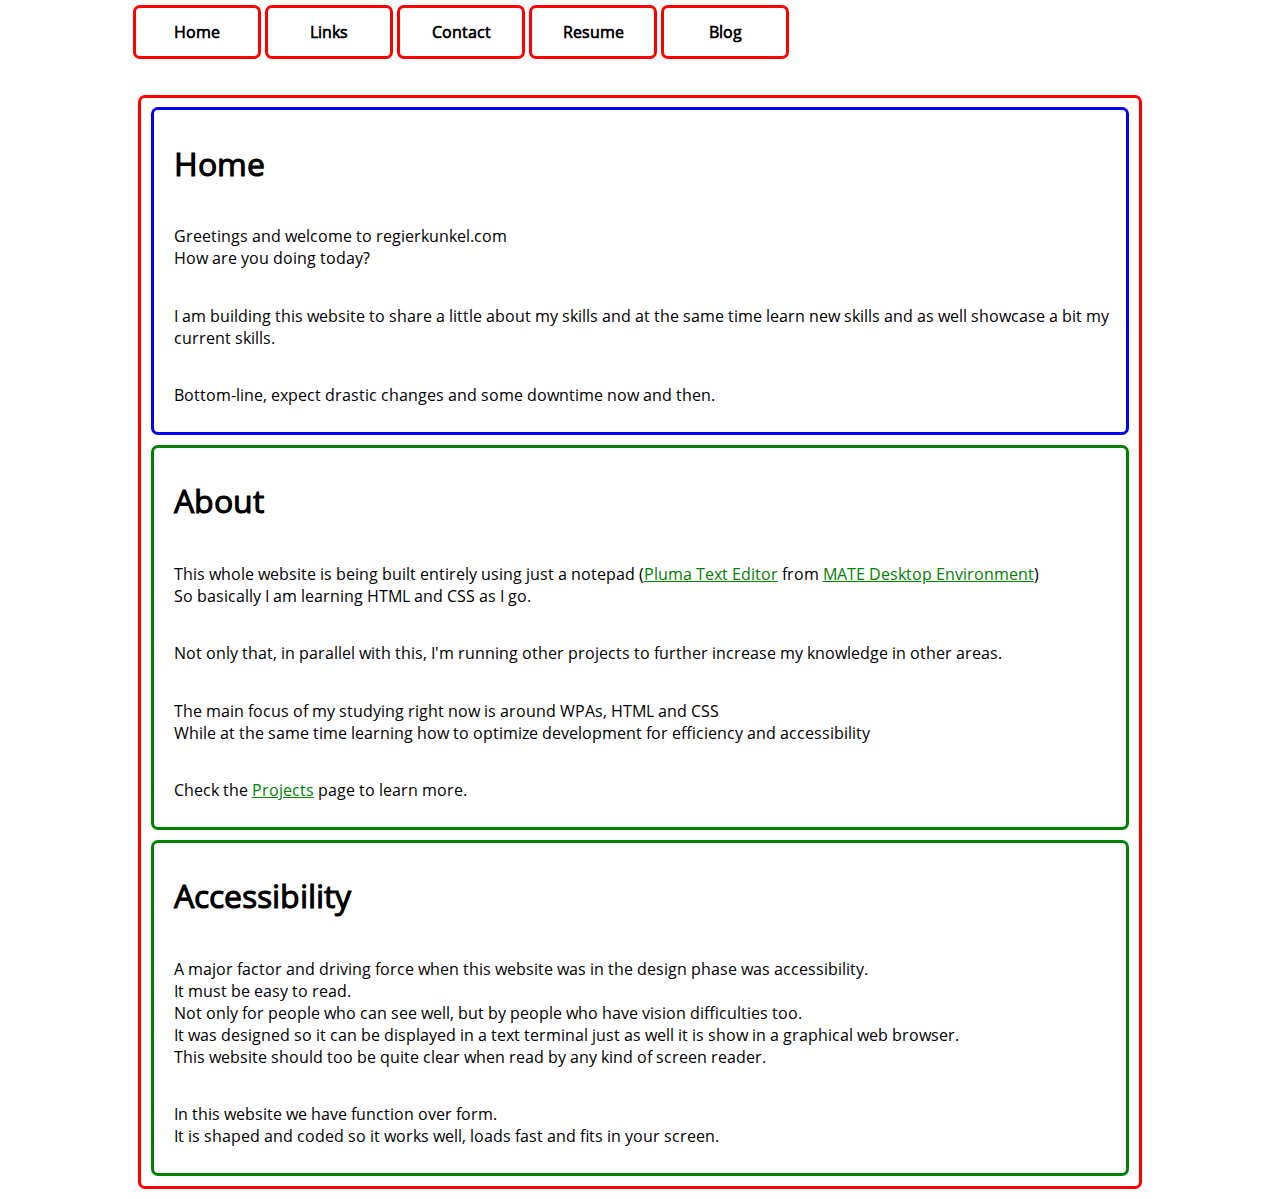
<file: index.html>
<!DOCTYPE html>
<html lang="en">

<head>
    <meta charset="UTF-8">
    <meta http-equiv="Content-Security-Policy" content="default-src 'self'; font-src 'self'; img-src 'self'; script-src 'self' 'unsafe-inline'; style-src 'self' 'unsafe-inline'">
    <meta name="viewport" content="width=device-width, initial-scale=1.0">    
    <style type="text/css">
    nav{padding: 5px;}.amenu{text-align:center;min-width:128px;min-height:48px;line-height:48px;margin-bottom:2%;border:solid;display:inline-grid;text-decoration:none;}
    article,header,section{margin:1%;border:solid;}p,h1,h2,h3,h4{margin-left:1%;padding: 1%}*{font-family:'Open Sans';box-sizing:border-box;}
    body{max-width:1024px;min-width:256px;margin:auto;vertical-align:middle;}code,samp,pre{font-family:monospace;padding:1%}
    @font-face{font-family:'Open Sans';src:local('Open Sans Regular'),local('OpenSans-Regular'),url(OpenSans-Regular.ttf)format('truetype');font-display:swap;}
    </style>
    <link rel="stylesheet" href="theme.css" type="text/css" media="all" id="common-css">
    <link rel="manifest" href="manifest.json">
    <link rel="apple-touch-icon" href="icons/icon-192x192.png">
    <link rel="icon" type="image/png" href="favicon.png">
    <meta name="theme-color" content="#000000">
    <meta name="description" content="Regier Kunkel Universal Web Site and Mobile Aapp (PWA)">
    <meta name="keywords" content="linux,technology,wideopendoor,regierkunkel,tutorials,articles,technews">
    <meta name="tags" content="linux,technology,wideopendoor,regierkunkel,tutorials,articles,technews">
    <meta name="author" content="Regier Kunkel" >
    <meta name="wot-verification" content="fe28d8c1c9ffabc91025"/>
    <title>Home - Regier Kunkel - regierkunkel.com</title>       
</head>

<body>

<nav>
<b>
<a id="m0" class="amenu" href="index.html">Home</a>
<a id="m1" class="amenu" href="links.html">Links</a>
<a id="m2" class="amenu" href="contact.html">Contact</a>
<a id="m3" class="amenu" href="resume.html">Resume</a>
<a id="m4" class="amenu" href="blog.html">Blog</a>
</b>
</nav>

<article>

<header>
<h1>Home</h1>
<p>Greetings and welcome to regierkunkel.com<br>
How are you doing today?</p>
<p>I am building this website to share a little about my skills and at the same time learn new skills and as well showcase a bit my current skills.<br<
It is a constant and ever evolving sandbox where I will try and test new codes and new designs.<p>
<p>Bottom-line, expect drastic changes and some downtime now and then.</p>
</header>

<section>
<h1>About</h1>
<p>This whole website is being built entirely using just a notepad (<a href="https://github.com/mate-desktop/pluma" title="(opens New Window)" rel="noopener" target="_blank">Pluma Text Editor</a> from <a href="https://mate-desktop.org/" title="(opens New Window)" rel="noopener" target="_blank">MATE Desktop Environment</a>)<br>
So basically I am learning HTML and CSS as I go.</p>
<p>Not only that, in parallel with this, I'm running other projects to further increase my knowledge in other areas.</p>
<p>The main focus of my studying right now is around WPAs, HTML and CSS<br>
While at the same time learning how to optimize development for efficiency and accessibility</p>
<p>Check the <a href="projects.html">Projects</a> page to learn more.</p>
</section>

<section>
<h1>Accessibility</h1>
<p>A major factor and driving force when this website was in the design phase was accessibility.<br>
It must be easy to read.<br>
Not only for people who can see well, but by people who have vision difficulties too.<br>
It was designed so it can be displayed in a text terminal just as well it is show in a graphical web browser.<br>
This website should too be quite clear when read by any kind of screen reader.</p>
<p>In this website we have function over form.<br>
It is shaped and coded so it works well, loads fast and fits in your screen.</p>
</section>

</article>

<script>
	if ('serviceWorker' in navigator) {
	navigator.serviceWorker.register('sw.js');
	}
</script>

</body>
</html>
</file>
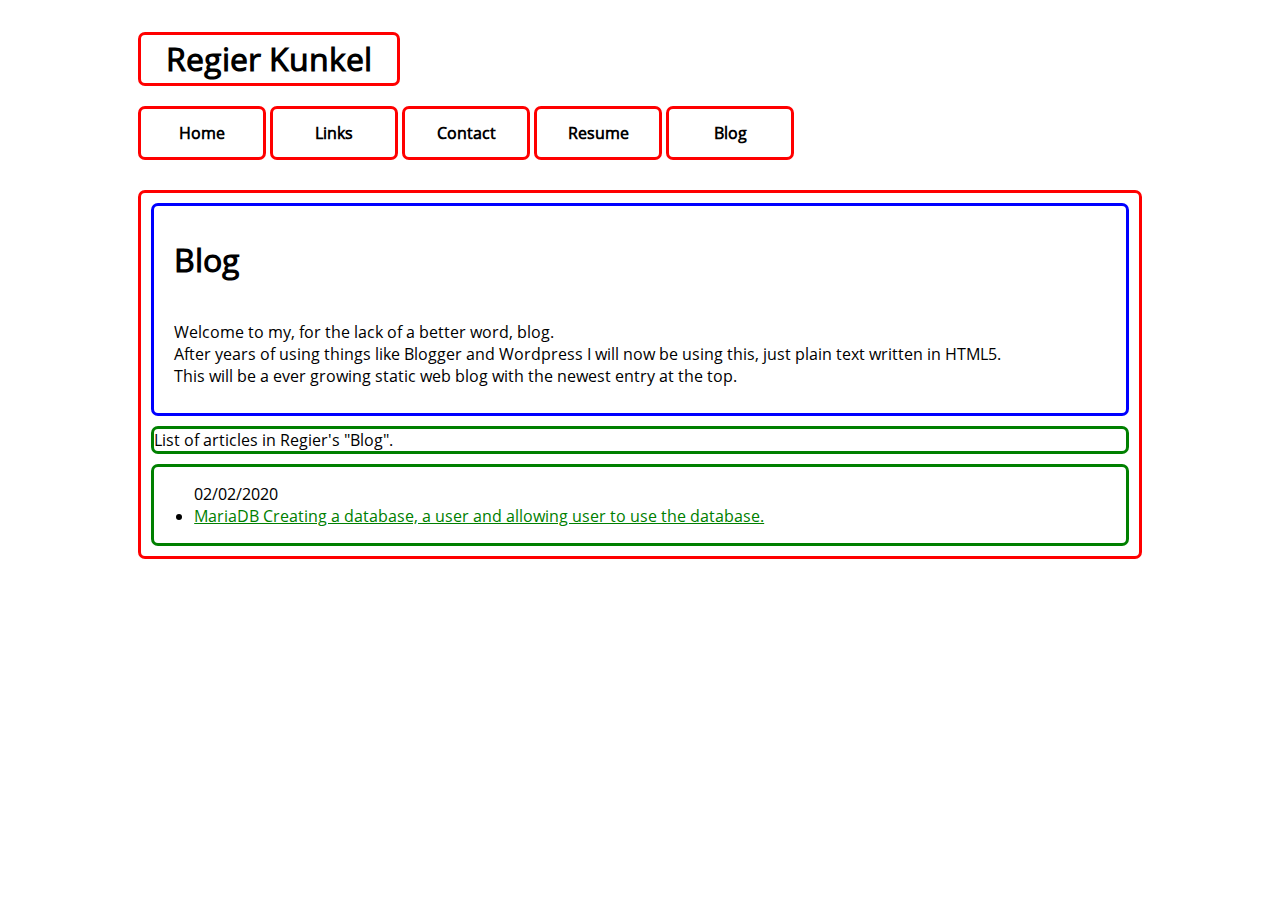
<file: blog.html>
<!DOCTYPE html>
<html lang="en">

<head>
    <meta charset="UTF-8">
    <meta content="default-src 'self'; font-src 'self'; img-src 'self'; script-src 'self' 'unsafe-inline'; style-src 'self' 'unsafe-inline'"
          http-equiv="Content-Security-Policy">
    <meta content="width=device-width, initial-scale=1.0" name="viewport">
    <style type="text/css">
    nav{margin:1%;min-width:270px;}.amenu{text-align:center;min-width:128px;min-height:48px;line-height:48px;margin-bottom:2%;border:solid;display:inline-grid;text-decoration:none;}
    article,header,section{min-width:270px;margin:1%;border:solid;}p,h1,h2,h3,h4{margin-left:1%;padding: 1%}*{font-family:'Open Sans';box-sizing:border-box;}
    body{max-width:1024px;min-width:270px;margin:auto;vertical-align:middle;}code,samp,pre{font-family:monospace;padding:1%}.h1-title{margin-left:0px;margin-bottom:0px;}#title{display:inline-grid;text-align:center;text-decoration:none;border:solid;line-height:48px;width:262px;}
    @font-face{font-family:'Open Sans';src:local('Open Sans Regular'),local('OpenSans-Regular'),url(OpenSans-Regular.ttf)format('truetype');font-display:swap;}


    </style>
    <link href="theme.css" id="common-css" media="all" rel="stylesheet" type="text/css">
    <link href="manifest.json" rel="manifest">
    <link href="icons/icon-192x192.png" rel="apple-touch-icon">
    <link href="favicon.png" rel="icon" type="image/png">
    <meta content="#000000" name="theme-color">
    <meta content="Regier Kunkel Universal Web Site and Mobile Aapp (PWA)" name="description">
    <meta content="linux,technology,wideopendoor,regierkunkel,tutorials,articles,technews" name="keywords">
    <meta content="linux,technology,wideopendoor,regierkunkel,tutorials,articles,technews" name="tags">
    <meta content="Regier Kunkel" name="author">
    <meta content="fe28d8c1c9ffabc91025" name="wot-verification"/>
    <title>Blog - Regier Kunkel</title>
</head>

<h1 class="h1-title"><a href="index.html" id="title" title="Go to the home page of regierkunkel.com">Regier Kunkel</a>
</h1>

<body>

<nav>
    <b>
        <a class="amenu" href="index.html" id="m0">Home</a>
        <a class="amenu" href="links.html" id="m1">Links</a>
        <a class="amenu" href="contact.html" id="m2">Contact</a>
        <a class="amenu" href="resume.html" id="m3">Resume</a>
        <a class="amenu" href="blog.html" id="m4">Blog</a>
    </b>
</nav>

<article>

    <header>
        <h1>Blog</h1>
        <p>Welcome to my, for the lack of a better word, blog.<br>
            After years of using things like Blogger and Wordpress I will now be using this, just plain text written in
            HTML5.<br>
            This will be a ever growing static web blog with the newest entry at the top.</p>
    </header>

    <section>
        List of articles in Regier's "Blog".
    </section>

    <section>
        <ul>
            02/02/2020
            <li><a href="mariadb.html">MariaDB Creating a database, a user and allowing user to use the database.</a>
            </li>
        </ul>
    </section>
</article>


</body>
</html>
</file>
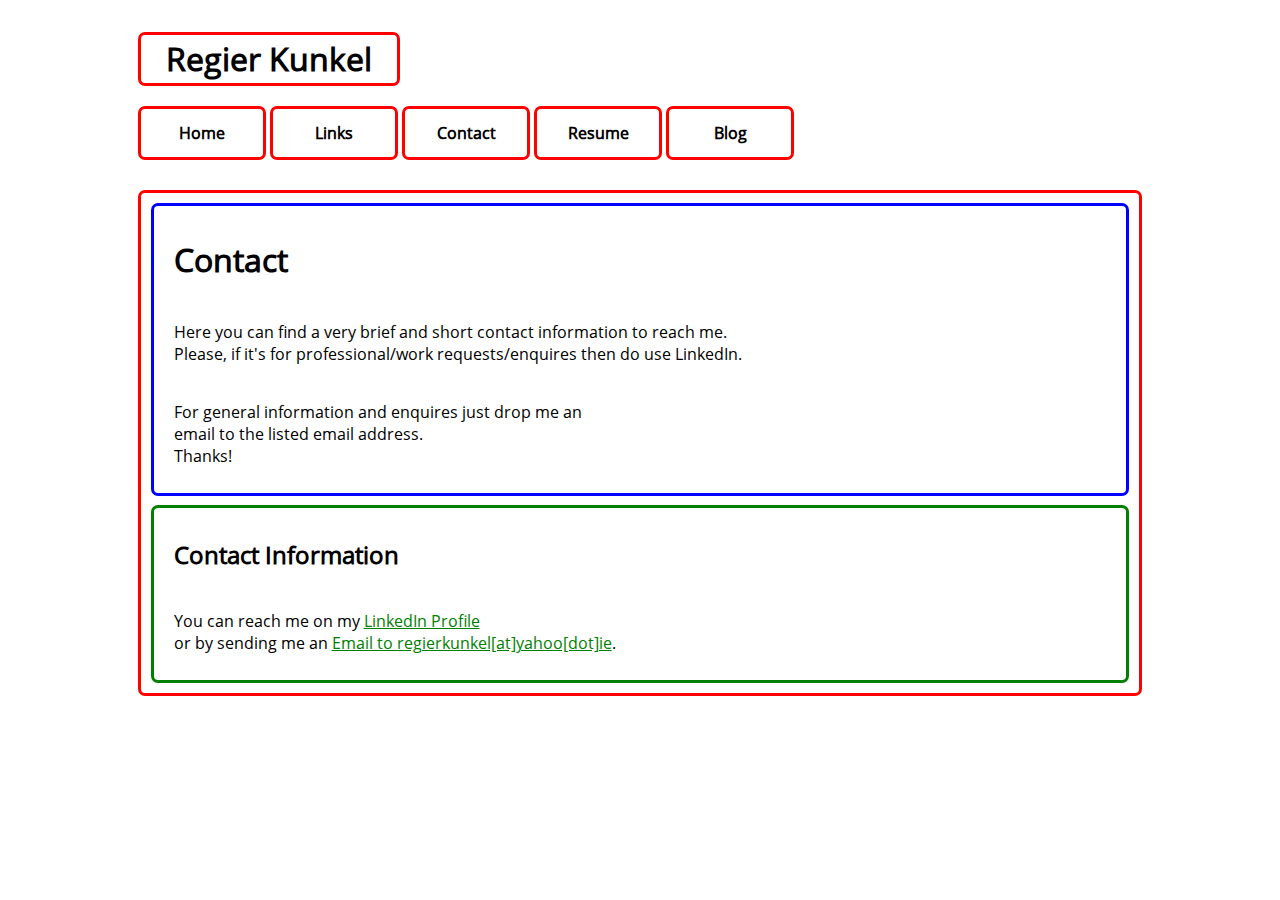
<file: contact.html>
<!DOCTYPE html>
<html lang="en">

<head>
    <meta charset="UTF-8">
    <meta content="default-src 'self'; font-src 'self'; img-src 'self'; script-src 'self' 'unsafe-inline'; style-src 'self' 'unsafe-inline'"
          http-equiv="Content-Security-Policy">
    <meta content="width=device-width, initial-scale=1.0" name="viewport">
    <style type="text/css">
    nav{margin:1%;min-width:270px;}.amenu{text-align:center;min-width:128px;min-height:48px;line-height:48px;margin-bottom:2%;border:solid;display:inline-grid;text-decoration:none;}
    article,header,section{min-width:270px;margin:1%;border:solid;}p,h1,h2,h3,h4{margin-left:1%;padding: 1%}*{font-family:'Open Sans';box-sizing:border-box;}
    body{max-width:1024px;min-width:270px;margin:auto;vertical-align:middle;}code,samp,pre{font-family:monospace;padding:1%}.h1-title{margin-left:0px;margin-bottom:0px;}#title{display:inline-grid;text-align:center;text-decoration:none;border:solid;line-height:48px;width:262px;}
    @font-face{font-family:'Open Sans';src:local('Open Sans Regular'),local('OpenSans-Regular'),url(OpenSans-Regular.ttf)format('truetype');font-display:swap;}


    </style>
    <link href="theme.css" id="common-css" media="all" rel="stylesheet" type="text/css">
    <link href="manifest.json" rel="manifest">
    <link href="icons/icon-192x192.png" rel="apple-touch-icon">
    <link href="favicon.png" rel="icon" type="image/png">
    <meta content="#000000" name="theme-color">
    <meta content="Regier Kunkel Universal Web Site and Mobile Aapp (PWA)" name="description">
    <meta content="linux,technology,wideopendoor,regierkunkel,tutorials,articles,technews" name="keywords">
    <meta content="linux,technology,wideopendoor,regierkunkel,tutorials,articles,technews" name="tags">
    <meta content="Regier Kunkel" name="author">
    <meta content="fe28d8c1c9ffabc91025" name="wot-verification"/>
    <title>Contact - Regier Kunkel</title>
</head>

<h1 class="h1-title"><a href="index.html" id="title" title="Go to the home page of regierkunkel.com">Regier Kunkel</a>
</h1>

<body>

<nav>
    <b>
        <a class="amenu" href="index.html" id="m0">Home</a>
        <a class="amenu" href="links.html" id="m1">Links</a>
        <a class="amenu" href="contact.html" id="m2">Contact</a>
        <a class="amenu" href="resume.html" id="m3">Resume</a>
        <a class="amenu" href="blog.html" id="m4">Blog</a>
    </b>
</nav>

<article>

    <header>
        <h1>Contact</h1>
        <p>Here you can find a very brief and short contact information to reach me.<br>
            Please, if it's for professional/work requests/enquires then do use LinkedIn.</p>
        <p>For general information and enquires just drop me an<br>
            email to the listed email address.<br>
            Thanks!</p>
    </header>

    <section>
        <h2>Contact Information</h2>
        <p>You can reach me on my <a href="https://ie.linkedin.com/in/regierkunkel"
                                     rel="noopener" target="_blank" title="My LinkedIn Profile (opens New Window)">LinkedIn
            Profile</a><br>
            or by sending me an <a href="emailto:regierkunkel@yahoo.ie"
                                   rel="noopener" target="_blank"
                                   title="Send email to regierkunkel@yahoo.ie (opens New Window)">Email to
                regierkunkel[at]yahoo[dot]ie</a>.</p>
    </section>

</article>

</body>

</html>
</file>
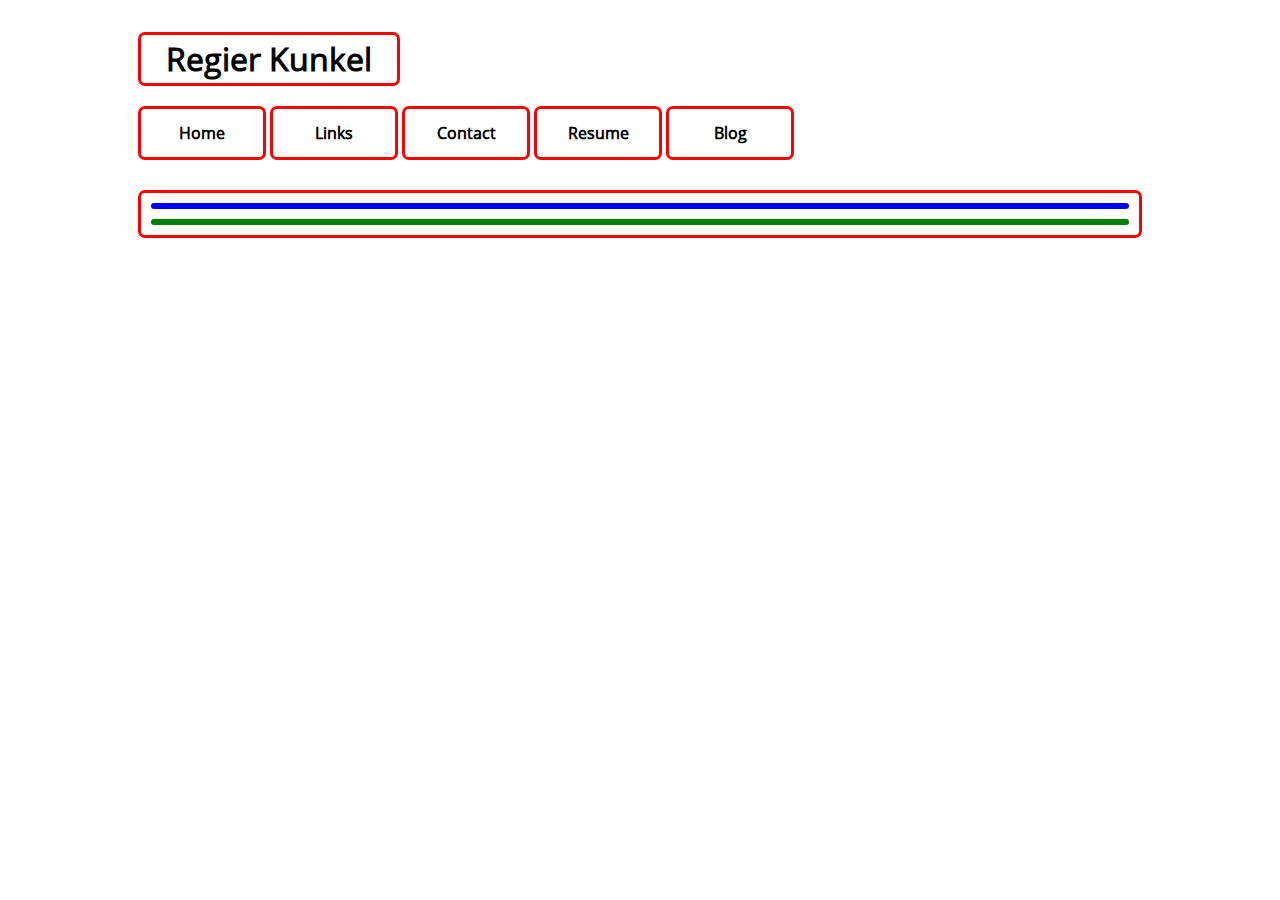
<file: fix_legacy_apt_key.html>
<!DOCTYPE html>
<html lang="en">

<head>
    <meta charset="UTF-8">
    <meta content="default-src 'self'; font-src 'self'; img-src 'self'; script-src 'self' 'unsafe-inline'; style-src 'self' 'unsafe-inline'"
          http-equiv="Content-Security-Policy">
    <meta content="width=device-width, initial-scale=1.0" name="viewport">
    <style type="text/css">
    nav{margin:1%;min-width:270px;}.amenu{text-align:center;min-width:128px;min-height:48px;line-height:48px;margin-bottom:2%;border:solid;display:inline-grid;text-decoration:none;}
    article,header,section{min-width:270px;margin:1%;border:solid;}p,h1,h2,h3,h4{margin-left:1%;padding: 1%}*{font-family:'Open Sans';box-sizing:border-box;}
    body{max-width:1024px;min-width:270px;margin:auto;vertical-align:middle;}code,samp,pre{font-family:monospace;padding:1%}.h1-title{margin-left:0px;margin-bottom:0px;}#title{display:inline-grid;text-align:center;text-decoration:none;border:solid;line-height:48px;width:262px;}
    @font-face{font-family:'Open Sans';src:local('Open Sans Regular'),local('OpenSans-Regular'),url(OpenSans-Regular.ttf)format('truetype');font-display:swap;}


    </style>
    <link href="theme.css" id="common-css" media="all" rel="stylesheet" type="text/css">
    <link href="manifest.json" rel="manifest">
    <link href="icons/icon-192x192.png" rel="apple-touch-icon">
    <link href="favicon.png" rel="icon" type="image/png">
    <meta content="#000000" name="theme-color">
    <meta content="Fix Key is stored in legacy trusted.gpg keyring" name="description">
    <meta content="legacy key fix,apt legacy key fix,legacy key,how-to,fix,linux,debian,ubuntu,mint" name="keywords">
    <meta content="legacy key fix,apt legacy key fix,legacy key,how-to,fix,linux,debian,ubuntu,mint" name="tags">
    <meta content="Regier Kunkel" name="author">
    <meta content="fe28d8c1c9ffabc91025" name="wot-verification"/>
    <title>Fix Key is stored in legacy trusted.gpg keyring - Regier Kunkel</title>
</head>

<h1 class="h1-title"><a href="index.html" id="title" title="Go to the home page of regierkunkel.com">Regier Kunkel</a>
</h1>

<body>

<nav>
    <b>
        <a class="amenu" href="index.html" id="m0">Home</a>
        <a class="amenu" href="links.html" id="m1">Links</a>
        <a class="amenu" href="contact.html" id="m2">Contact</a>
        <a class="amenu" href="resume.html" id="m3">Resume</a>
        <a class="amenu" href="blog.html" id="m4">Blog</a>
    </b>
</nav>
<article>
    <header>

    </header>
    <section>

    </section>
</article>
</body>
</html>
</file>
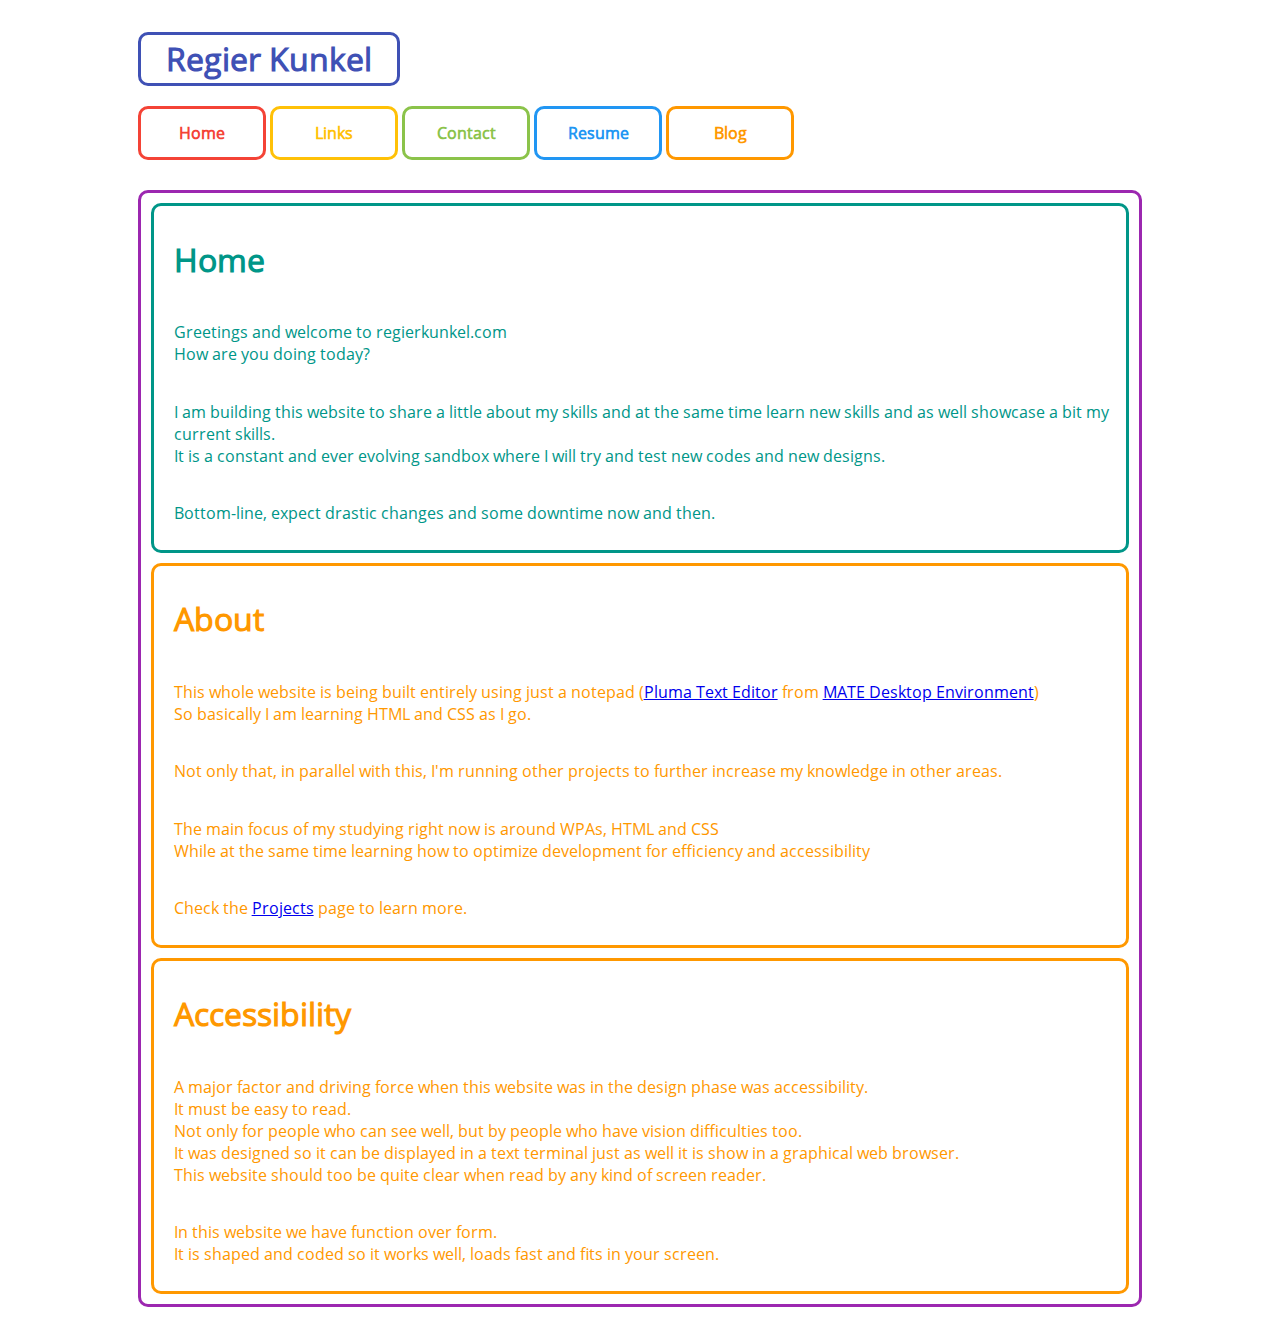
<file: index2.html>
<!DOCTYPE html>
<html lang="en">

<head>
    <meta charset="UTF-8">
    <meta content="default-src 'self'; font-src 'self'; img-src 'self'; script-src 'self' 'unsafe-inline'; style-src 'self' 'unsafe-inline'"
          http-equiv="Content-Security-Policy">
    <meta content="width=device-width, initial-scale=1.0" name="viewport">
    <style type="text/css">
    nav{margin:1%;min-width:270px;}.amenu{text-align:center;min-width:128px;min-height:48px;line-height:48px;margin-bottom:2%;border:solid;display:inline-grid;text-decoration:none;}
    article,header,section{min-width:270px;margin:1%;border:solid;}p,h1,h2,h3,h4{margin-left:1%;padding: 1%}*{font-family:'Open Sans';box-sizing:border-box;}
    body{max-width:1024px;min-width:270px;margin:auto;vertical-align:middle;}code,samp,pre{font-family:monospace;padding:1%}.h1-title{margin-left:0px;margin-bottom:0px;}#title{display:inline-grid;text-align:center;text-decoration:none;border:solid;line-height:48px;width:262px;}
    @font-face{font-family:'Open Sans';src:local('Open Sans Regular'),local('OpenSans-Regular'),url(OpenSans-Regular.ttf)format('truetype');font-display:swap;}




    </style>
    <link href="theme2.css" id="common-css" media="all" rel="stylesheet" type="text/css">
    <link href="manifest.json" rel="manifest">
    <link href="icons/icon-192x192.png" rel="apple-touch-icon">
    <link href="favicon.png" rel="icon" type="image/png">
    <meta content="#000000" name="theme-color">
    <meta content="Regier Kunkel Universal Web Site and Mobile Aapp (PWA)" name="description">
    <meta content="linux,technology,wideopendoor,regierkunkel,tutorials,articles,technews" name="keywords">
    <meta content="linux,technology,wideopendoor,regierkunkel,tutorials,articles,technews" name="tags">
    <meta content="Regier Kunkel" name="author">
    <meta content="fe28d8c1c9ffabc91025" name="wot-verification"/>
    <title>Home - Regier Kunkel</title>
</head>

<h1 class="h1-title"><a href="index.html" id="title" title="Go to the home page of regierkunkel.com">Regier Kunkel</a>
</h1>

<body>
<nav>
    <b>
        <a class="amenu" href="index.html" id="m0" title="Go to the home page of regierkunkel.com">Home</a>
        <a class="amenu" href="links.html" id="m1" title="List of links from Regier Kunkel">Links</a>
        <a class="amenu" href="contact.html" id="m2" title="Contact details">Contact</a>
        <a class="amenu" href="resume.html" id="m3" title="Resumed resume">Resume</a>
        <a class="amenu" href="blog.html" id="m4" title="For the lack of a better description, a blog.">Blog</a>
    </b>
</nav>

<article>

    <header>
        <h1>Home</h1>
        <p>Greetings and welcome to regierkunkel.com<br>
            How are you doing today?</p>
        <p>I am building this website to share a little about my skills and at the same time learn new skills and as
            well showcase a bit my current skills.<br>
            It is a constant and ever evolving sandbox where I will try and test new codes and new designs.</p>
        <p>Bottom-line, expect drastic changes and some downtime now and then.</p>
    </header>

    <section>
        <h1>About</h1>
        <p>This whole website is being built entirely using just a notepad (<a
                href="https://github.com/mate-desktop/pluma" rel="noopener" target="_blank" title="(opens New Window)">Pluma
            Text Editor</a> from <a href="https://mate-desktop.org/" rel="noopener" target="_blank"
                                    title="(opens New Window)">MATE Desktop Environment</a>)<br>
            So basically I am learning HTML and CSS as I go.</p>
        <p>Not only that, in parallel with this, I'm running other projects to further increase my knowledge in other
            areas.</p>
        <p>The main focus of my studying right now is around WPAs, HTML and CSS<br>
            While at the same time learning how to optimize development for efficiency and accessibility</p>
        <p>Check the <a href="projects.html">Projects</a> page to learn more.</p>
    </section>

    <section>
        <h1>Accessibility</h1>
        <p>A major factor and driving force when this website was in the design phase was accessibility.<br>
            It must be easy to read.<br>
            Not only for people who can see well, but by people who have vision difficulties too.<br>
            It was designed so it can be displayed in a text terminal just as well it is show in a graphical web
            browser.<br>
            This website should too be quite clear when read by any kind of screen reader.</p>
        <p>In this website we have function over form.<br>
            It is shaped and coded so it works well, loads fast and fits in your screen.</p>
    </section>

</article>

<script>
	if ('serviceWorker' in navigator) {
	navigator.serviceWorker.register('sw.js');
	}



</script>

</body>
</html>
</file>
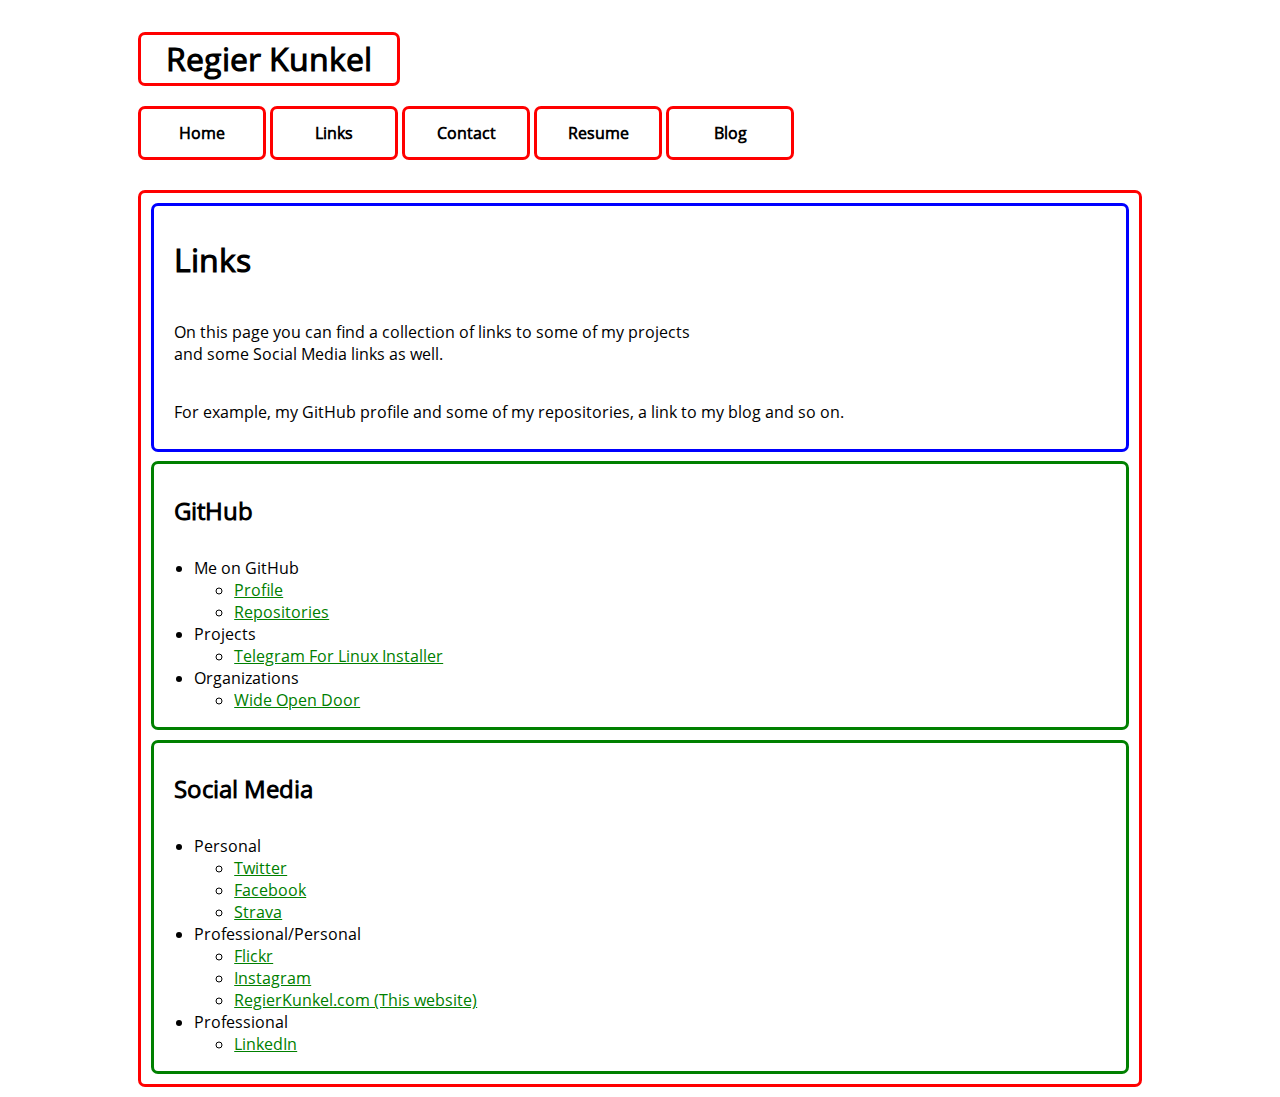
<file: links.html>
<!DOCTYPE html>
<html lang="en">

<head>
    <meta charset="UTF-8">
    <meta content="default-src 'self'; font-src 'self'; img-src 'self'; script-src 'self' 'unsafe-inline'; style-src 'self' 'unsafe-inline'"
          http-equiv="Content-Security-Policy">
    <meta content="width=device-width, initial-scale=1.0" name="viewport">
    <style type="text/css">
    nav{margin:1%;min-width:270px;}.amenu{text-align:center;min-width:128px;min-height:48px;line-height:48px;margin-bottom:2%;border:solid;display:inline-grid;text-decoration:none;}
    article,header,section{min-width:270px;margin:1%;border:solid;}p,h1,h2,h3,h4{margin-left:1%;padding: 1%}*{font-family:'Open Sans';box-sizing:border-box;}
    body{max-width:1024px;min-width:270px;margin:auto;vertical-align:middle;}code,samp,pre{font-family:monospace;padding:1%}.h1-title{margin-left:0px;margin-bottom:0px;}#title{display:inline-grid;text-align:center;text-decoration:none;border:solid;line-height:48px;width:262px;}
    @font-face{font-family:'Open Sans';src:local('Open Sans Regular'),local('OpenSans-Regular'),url(OpenSans-Regular.ttf)format('truetype');font-display:swap;}


    </style>
    <link href="theme.css" id="common-css" media="all" rel="stylesheet" type="text/css">
    <link href="manifest.json" rel="manifest">
    <link href="icons/icon-192x192.png" rel="apple-touch-icon">
    <link href="favicon.png" rel="icon" type="image/png">
    <meta content="#000000" name="theme-color">
    <meta content="Regier Kunkel Universal Web Site and Mobile Aapp (PWA)" name="description">
    <meta content="linux,technology,wideopendoor,regierkunkel,tutorials,articles,technews" name="keywords">
    <meta content="linux,technology,wideopendoor,regierkunkel,tutorials,articles,technews" name="tags">
    <meta content="Regier Kunkel" name="author">
    <meta content="fe28d8c1c9ffabc91025" name="wot-verification"/>
    <title>Links - Regier Kunkel</title>
</head>

<h1 class="h1-title"><a href="index.html" id="title" title="Go to the home page of regierkunkel.com">Regier Kunkel</a>
</h1>

<body>
<nav>
    <b>
        <a class="amenu" href="index.html" id="m0">Home</a>
        <a class="amenu" href="links.html" id="m1">Links</a>
        <a class="amenu" href="contact.html" id="m2">Contact</a>
        <a class="amenu" href="resume.html" id="m3">Resume</a>
        <a class="amenu" href="blog.html" id="m4">Blog</a>
    </b>
</nav>
<article>
    <header>
        <h1>Links</h1>
        <p>On this page you can find a collection of links to some of my projects<br>
            and some Social Media links as well.</p>
        <p>For example, my GitHub profile and some of my repositories, a link to my blog and so on.</p>
    </header>
    <section>
        <h2>GitHub</h2>
        <ul>
            <li>Me on GitHub
                <ul>
                    <li><a href="https://github.com/regier" rel="noopener"
                           target="_blank" title="Regier's Github Profile (Opens New Window)">Profile</a></li>
                    <li><a href="https://github.com/regier?tab=repositories"
                           rel="noopener" target="_blank"
                           title="My GitHub Repositories (Opens New Window)">Repositories</a></li>
                </ul>
            </li>
            <li>Projects
                <ul>
                    <li><a href="https://regier.github.io/TelegramForLinuxInstaller/"
                           rel="noopener" target="_blank" title="Telegram For Linux (Opens New Window)">Telegram For
                        Linux Installer</a></li>
                </ul>
            </li>
            <li>Organizations
                <ul>
                    <li><a href="https://wideopendoor.github.io/"
                           rel="noopener"
                           target="_blank"
                           title="Non-profit Oranization Aiming to access and share ideas. (Opens New Window)">Wide Open
                        Door</a></li>
                </ul>
            </li>
        </ul>
    </section>
    <section>
        <h2>Social Media</h2>
        <ul>
            <li>Personal
                <ul>
                    <li><a href="https://twitter.com/RegierKunkel" rel="noopener"
                           target="_blank" title="@RegierKunkel on Twitter (Opens New Window)">Twitter</a></li>
                    <li><a href="https://www.facebook.com/regierkunkel/"
                           rel="noopener" target="_blank" title="Regier Kunkel Facebook Profile (Opens New Window)">Facebook</a>
                    </li>
                    <li><a href="https://www.strava.com/athletes/24661061"
                           rel="noopener" target="_blank" title="Regier's Athlete Profile on Strava (Opens New Window)">Strava</a>
                    </li>
                </ul>
            </li>
            <li>Professional/Personal
                <ul>
                    <li><a href="https://www.flickr.com/photos/regierkunkel/"
                           rel="noopener" target="_blank"
                           title="Regier Kunkel Photostream on Flickr (Opens New Window)">Flickr</a></li>
                    <li><a href="https://www.instagram.com/regierkunkel/"
                           rel="noopener" target="_blank" title="@RegierKunkel on Instagram (Opens New Window)">Instagram</a>
                    </li>
                    <li><a href="index.html" rel="noopener" target="_blank"
                           title="Regier Kunkel dot com (Opens New Window)">RegierKunkel.com (This website)</a></li>
                </ul>
            </li>
            <li>Professional
                <ul>
                    <li><a href="https://ie.linkedin.com/in/regierkunkel"
                           rel="noopener" target="_blank" title="Regier Kunkel LinkedIn Profile (Opens New Window)">LinkedIn</a>
                    </li>
                </ul>
            </li>
        </ul>
    </section>
</article>
</body>
</html>
</file>
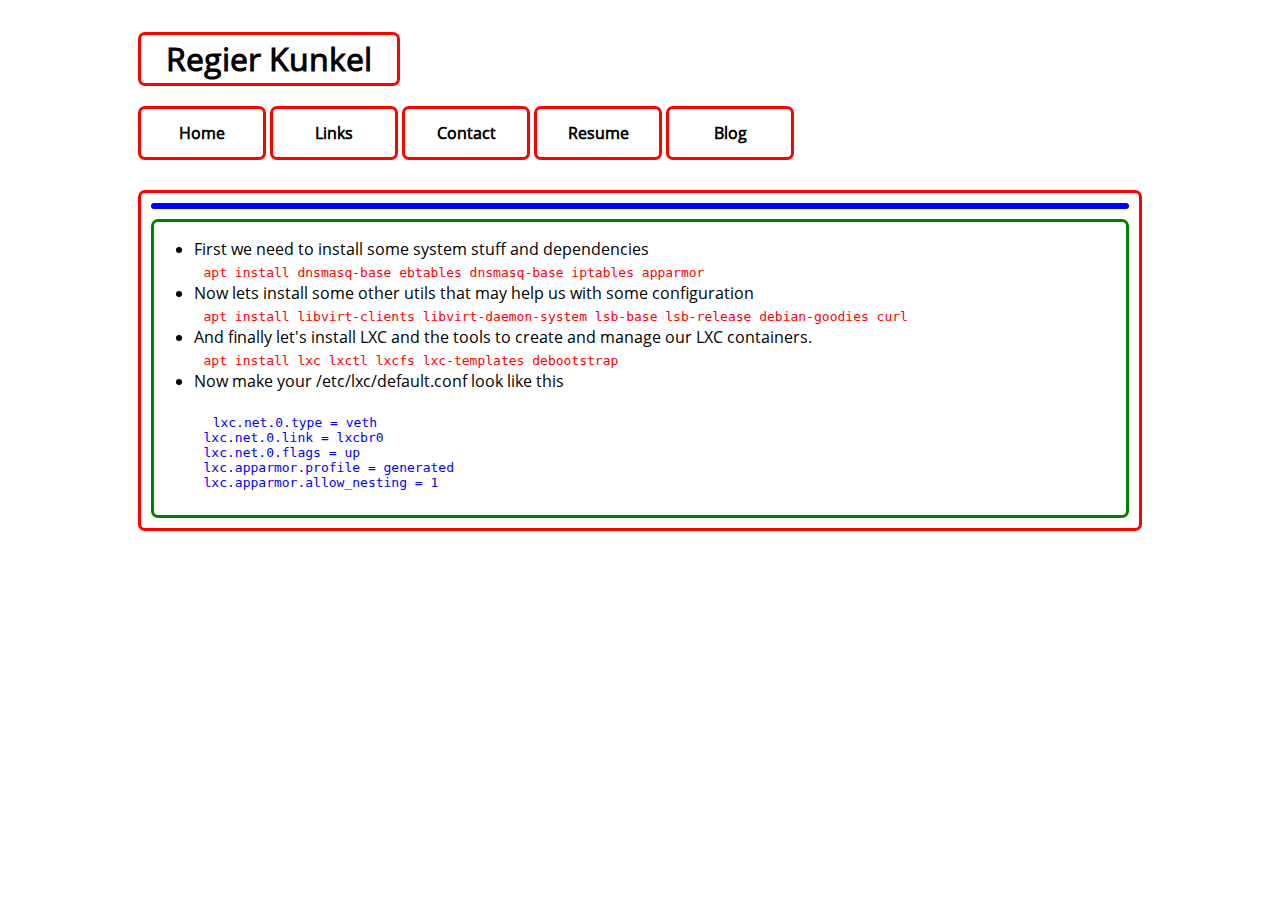
<file: lxc.html>
<!DOCTYPE html>
<html lang="en">

<head>
    <meta charset="UTF-8">
    <meta content="default-src 'self'; font-src 'self'; img-src 'self'; script-src 'self' 'unsafe-inline'; style-src 'self' 'unsafe-inline'"
          http-equiv="Content-Security-Policy">
    <meta content="width=device-width, initial-scale=1.0" name="viewport">
    <style type="text/css">
    nav{margin:1%;min-width:270px;}.amenu{text-align:center;min-width:128px;min-height:48px;line-height:48px;margin-bottom:2%;border:solid;display:inline-grid;text-decoration:none;}
    article,header,section{min-width:270px;margin:1%;border:solid;}p,h1,h2,h3,h4{margin-left:1%;padding: 1%}*{font-family:'Open Sans';box-sizing:border-box;}
    body{max-width:1024px;min-width:270px;margin:auto;vertical-align:middle;}code,samp,pre{font-family:monospace;padding:1%}.h1-title{margin-left:0px;margin-bottom:0px;}#title{display:inline-grid;text-align:center;text-decoration:none;border:solid;line-height:48px;width:262px;}
    @font-face{font-family:'Open Sans';src:local('Open Sans Regular'),local('OpenSans-Regular'),url(OpenSans-Regular.ttf)format('truetype');font-display:swap;}


    </style>
    <link href="theme.css" id="common-css" media="all" rel="stylesheet" type="text/css">
    <link href="manifest.json" rel="manifest">
    <link href="icons/icon-192x192.png" rel="apple-touch-icon">
    <link href="favicon.png" rel="icon" type="image/png">
    <meta content="#000000" name="theme-color">
    <meta content="Regier Kunkel Universal Web Site and Mobile Aapp (PWA)" name="description">
    <meta content="linux,technology,wideopendoor,regierkunkel,tutorials,articles,technews" name="keywords">
    <meta content="linux,technology,wideopendoor,regierkunkel,tutorials,articles,technews" name="tags">
    <meta content="Regier Kunkel" name="author">
    <meta content="fe28d8c1c9ffabc91025" name="wot-verification"/>
    <title>LXC - Regier Kunkel</title>
</head>

<h1 class="h1-title"><a href="index.html" id="title" title="Go to the home page of regierkunkel.com">Regier Kunkel</a>
</h1>

<body>

<nav>
    <b>
        <a class="amenu" href="index.html" id="m0">Home</a>
        <a class="amenu" href="links.html" id="m1">Links</a>
        <a class="amenu" href="contact.html" id="m2">Contact</a>
        <a class="amenu" href="resume.html" id="m3">Resume</a>
        <a class="amenu" href="blog.html" id="m4">Blog</a>
    </b>
</nav>
<article>
    <header>

    </header>
    <section>
        <ul>
            <li>First we need to install some system stuff and dependencies</li>
            <code>apt install dnsmasq-base ebtables dnsmasq-base iptables apparmor</code>
            <li>Now lets install some other utils that may help us with some configuration</li>
            <code>apt install libvirt-clients libvirt-daemon-system lsb-base lsb-release debian-goodies curl</code>
            <li>And finally let's install LXC and the tools to create and manage our LXC containers.</li>
            <code>apt install lxc lxctl lxcfs lxc-templates debootstrap</code>
            <li>Now make your /etc/lxc/default.conf look like this</li>
            <pre><samp>lxc.net.0.type = veth
lxc.net.0.link = lxcbr0
lxc.net.0.flags = up
lxc.apparmor.profile = generated
lxc.apparmor.allow_nesting = 1
</samp></pre>
        </ul>
    </section>
</article>
</body>
</html>
</file>
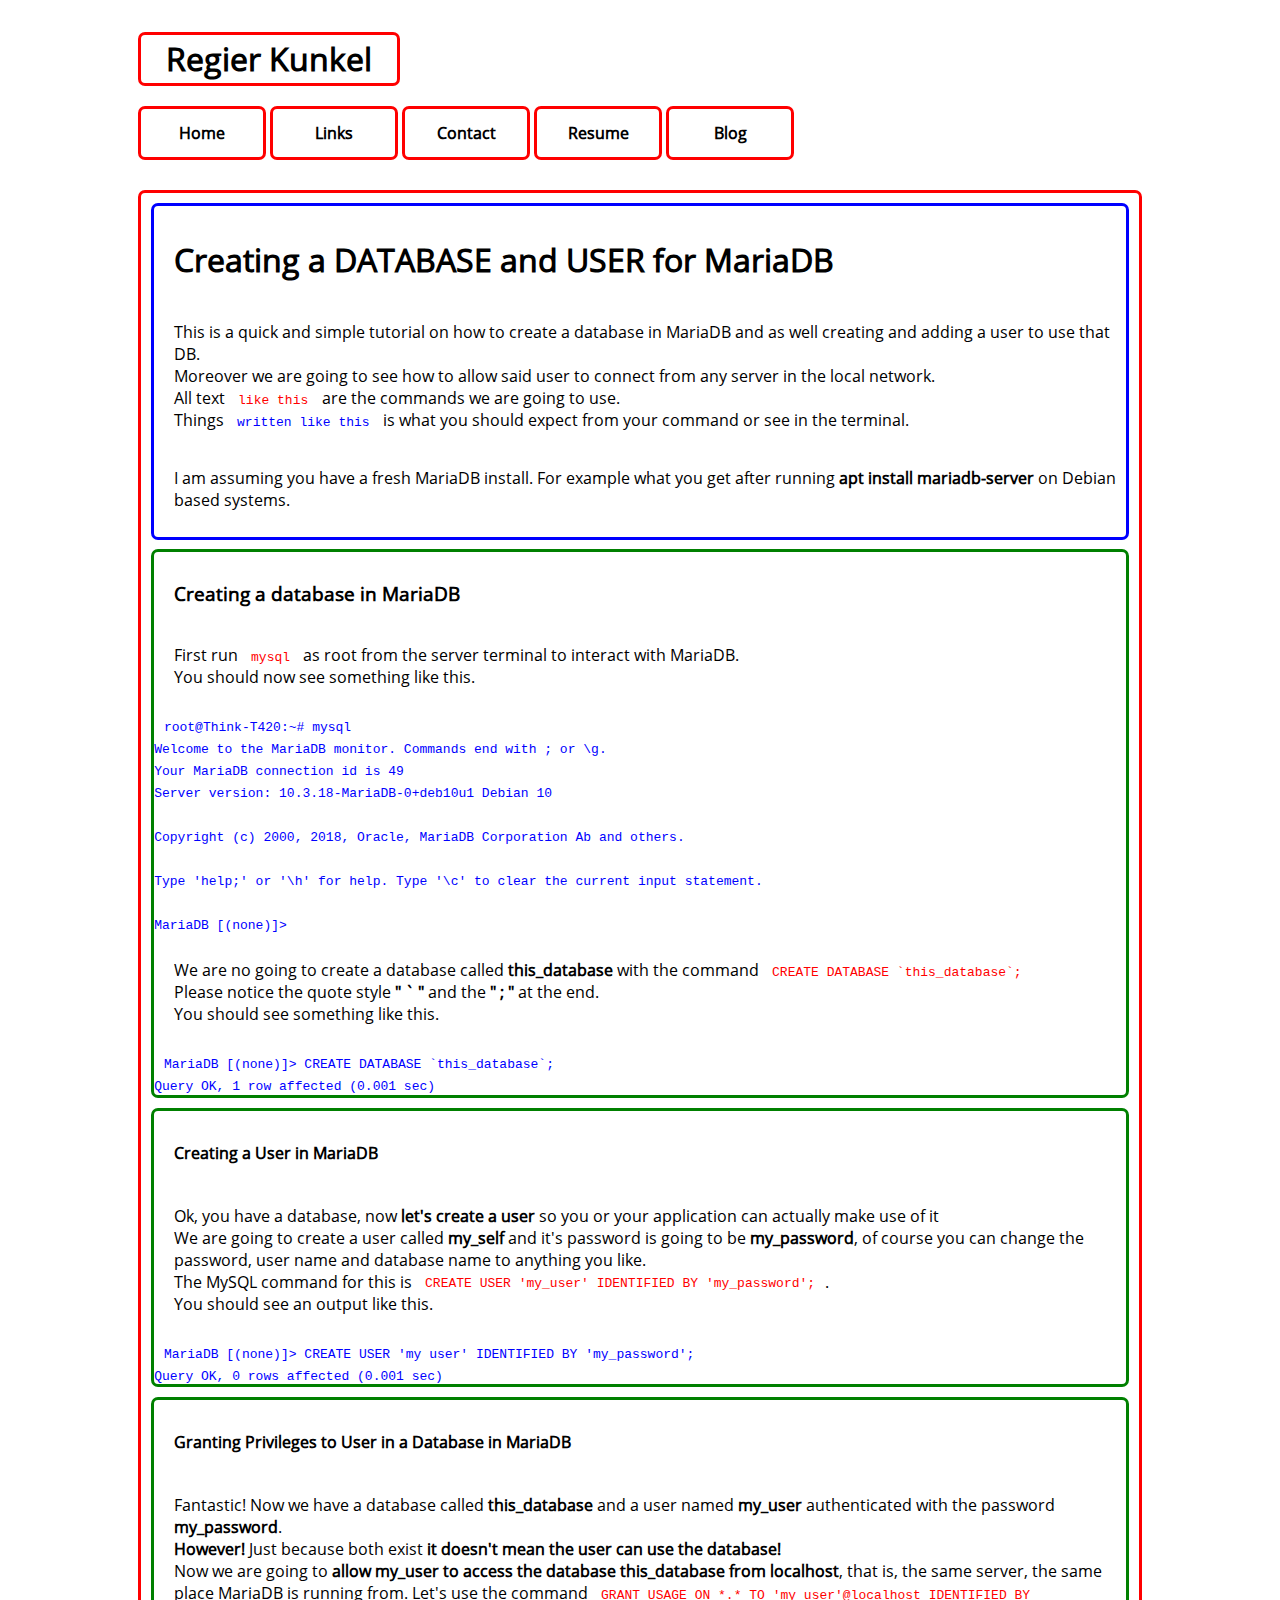
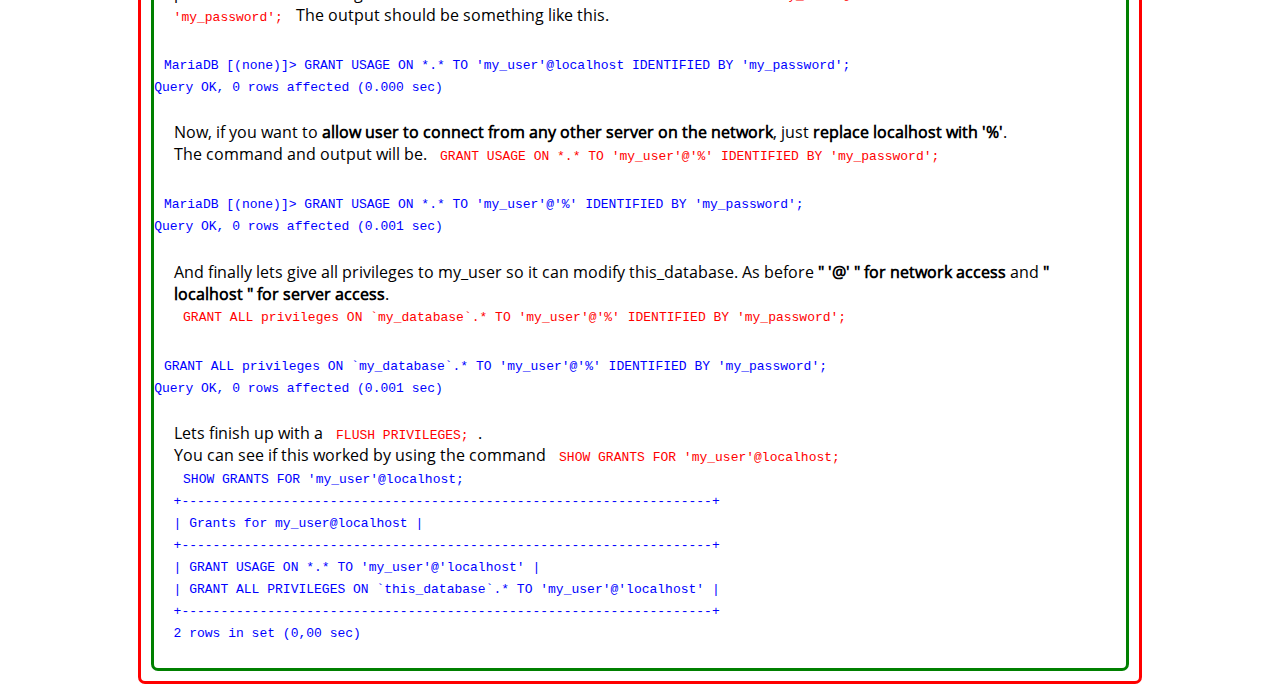
<file: mariadb.html>
<!DOCTYPE html>
<html lang="en">

<head>
    <meta charset="UTF-8">
    <meta content="default-src 'self'; font-src 'self'; img-src 'self'; script-src 'self' 'unsafe-inline'; style-src 'self' 'unsafe-inline'"
          http-equiv="Content-Security-Policy">
    <meta content="width=device-width, initial-scale=1.0" name="viewport">
    <style type="text/css">
    nav{margin:1%;min-width:270px;}.amenu{text-align:center;min-width:128px;min-height:48px;line-height:48px;margin-bottom:2%;border:solid;display:inline-grid;text-decoration:none;}
    article,header,section{min-width:270px;margin:1%;border:solid;}p,h1,h2,h3,h4{margin-left:1%;padding: 1%}*{font-family:'Open Sans';box-sizing:border-box;}
    body{max-width:1024px;min-width:270px;margin:auto;vertical-align:middle;}code,samp,pre{font-family:monospace;padding:1%}.h1-title{margin-left:0px;margin-bottom:0px;}#title{display:inline-grid;text-align:center;text-decoration:none;border:solid;line-height:48px;width:262px;}
    @font-face{font-family:'Open Sans';src:local('Open Sans Regular'),local('OpenSans-Regular'),url(OpenSans-Regular.ttf)format('truetype');font-display:swap;}


    </style>
    <link href="theme.css" id="common-css" media="all" rel="stylesheet" type="text/css">
    <link href="manifest.json" rel="manifest">
    <link href="icons/icon-192x192.png" rel="apple-touch-icon">
    <link href="favicon.png" rel="icon" type="image/png">
    <meta content="#000000" name="theme-color">
    <meta content="Regier Kunkel Universal Web Site and Mobile Aapp (PWA)" name="description">
    <meta content="linux,technology,wideopendoor,regierkunkel,tutorials,articles,technews" name="keywords">
    <meta content="linux,technology,wideopendoor,regierkunkel,tutorials,articles,technews" name="tags">
    <meta content="Regier Kunkel" name="author">
    <meta content="fe28d8c1c9ffabc91025" name="wot-verification"/>
    <title>MariaDB - Regier Kunkel</title>
</head>

<h1 class="h1-title"><a href="index.html" id="title" title="Go to the home page of regierkunkel.com">Regier Kunkel</a>
</h1>

<body>

<nav>
    <b>
        <a class="amenu" href="index.html" id="m0">Home</a>
        <a class="amenu" href="links.html" id="m1">Links</a>
        <a class="amenu" href="contact.html" id="m2">Contact</a>
        <a class="amenu" href="resume.html" id="m3">Resume</a>
        <a class="amenu" href="blog.html" id="m4">Blog</a>
    </b>
</nav>

<article>

    <header>
        <h1>Creating a DATABASE and USER for MariaDB</h1>
        <p>This is a quick and simple tutorial on how to create a database in MariaDB and as well creating and adding a
            user to use that DB.<br>
            Moreover we are going to see how to allow said user to connect from any server in the local network.<br>
            All text <code>like this</code> are the commands we are going to use.<br>
            Things <samp>written like this</samp> is what you should expect from your command or see in the terminal.
        </p>
        <p>I am assuming you have a fresh MariaDB install. For example what you get after running <strong>apt install
            mariadb-server</strong> on Debian based systems.</p>
    </header>

    <section>
        <h3>Creating a database in MariaDB</h3>
        <p>First run <code>mysql</code> as root from the server terminal to interact with MariaDB.<br>
            You should now see something like this.</p>
        <samp>root@Think-T420:~# mysql<br>
            Welcome to the MariaDB monitor. Commands end with ; or \g.<br>
            Your MariaDB connection id is 49<br>
            Server version: 10.3.18-MariaDB-0+deb10u1 Debian 10<br>
            <br>
            Copyright (c) 2000, 2018, Oracle, MariaDB Corporation Ab and others.<br>
            <br>
            Type 'help;' or '\h' for help. Type '\c' to clear the current input statement.<br>
            <br>
            MariaDB [(none)]></samp>
        <p>We are no going to create a database called <strong>this_database</strong> with the command <code>CREATE
            DATABASE `this_database`;</code><br>
            Please notice the quote style <strong>" ` "</strong> and the <strong>" ; "</strong> at the end.<br>
            You should see something like this.</p>
        <samp>MariaDB [(none)]> CREATE DATABASE `this_database`;<br>
            Query OK, 1 row affected (0.001 sec)</samp>
    </section>

    <section>
        <h4>Creating a User in MariaDB</h4>
        <p>Ok, you have a database, now <strong>let's create a user</strong> so you or your application can actually
            make use of it<br>
            We are going to create a user called <strong>my_self</strong> and it's password is going to be <strong>my_password</strong>,
            of course you can change the password, user name and database name to anything you like.<br>
            The MySQL command for this is <code>CREATE USER 'my_user' IDENTIFIED BY 'my_password';</code>.<br>
            You should see an output like this.</p>
        <samp>MariaDB [(none)]> CREATE USER 'my user' IDENTIFIED BY 'my_password';<br>
            Query OK, 0 rows affected (0.001 sec)</samp>
    </section>

    <section>
        <h4>Granting Privileges to User in a Database in MariaDB</h4>
        <p>Fantastic! Now we have a database called <strong>this_database</strong> and a user named
            <strong>my_user</strong> authenticated with the password <strong>my_password</strong>.<br>
            <strong>However!</strong> Just because both exist <strong>it doesn't mean the user can use the
                database!</strong><br>
            Now we are going to <strong>allow my_user to access the database this_database from localhost</strong>, that
            is, the same server, the same place MariaDB is running from.
            Let's use the command <code>GRANT USAGE ON *.* TO 'my_user'@localhost IDENTIFIED BY 'my_password';</code>
            The output should be something like this.</p>
        <samp>MariaDB [(none)]> GRANT USAGE ON *.* TO 'my_user'@localhost IDENTIFIED BY 'my_password';<br>
            Query OK, 0 rows affected (0.000 sec)</samp>
        <p>Now, if you want to <strong>allow user to connect from any other server on the network</strong>, just
            <strong>replace localhost with '%'</strong>.<br>
            The command and output will be. <code>GRANT USAGE ON *.* TO 'my_user'@'%' IDENTIFIED BY
                'my_password';</code></p>
        <samp>MariaDB [(none)]> GRANT USAGE ON *.* TO 'my_user'@'%' IDENTIFIED BY 'my_password';<br>
            Query OK, 0 rows affected (0.001 sec)</samp>
        <p>And finally lets give all privileges to my_user so it can modify this_database. As before <strong>" '@' " for
            network access</strong> and <strong>" localhost " for server access</strong>.<br>
            <code>GRANT ALL privileges ON `my_database`.* TO 'my_user'@'%' IDENTIFIED BY 'my_password';</code></p>
        <samp>GRANT ALL privileges ON `my_database`.* TO 'my_user'@'%' IDENTIFIED BY 'my_password';<br>
            Query OK, 0 rows affected (0.001 sec)</samp>
        <p>Lets finish up with a <code>FLUSH PRIVILEGES;</code>.<br>
            You can see if this worked by using the command <code>SHOW GRANTS FOR 'my_user'@localhost;</code><br>
            <samp>SHOW GRANTS FOR 'my_user'@localhost;<br>
                +--------------------------------------------------------------------+<br>
                | Grants for my_user@localhost |<br>
                +--------------------------------------------------------------------+<br>
                | GRANT USAGE ON *.* TO 'my_user'@'localhost' |<br>
                | GRANT ALL PRIVILEGES ON `this_database`.* TO 'my_user'@'localhost' |<br>
                +--------------------------------------------------------------------+<br>
                2 rows in set (0,00 sec)</samp>
    </section>

</article>

</body>
</html>
</file>
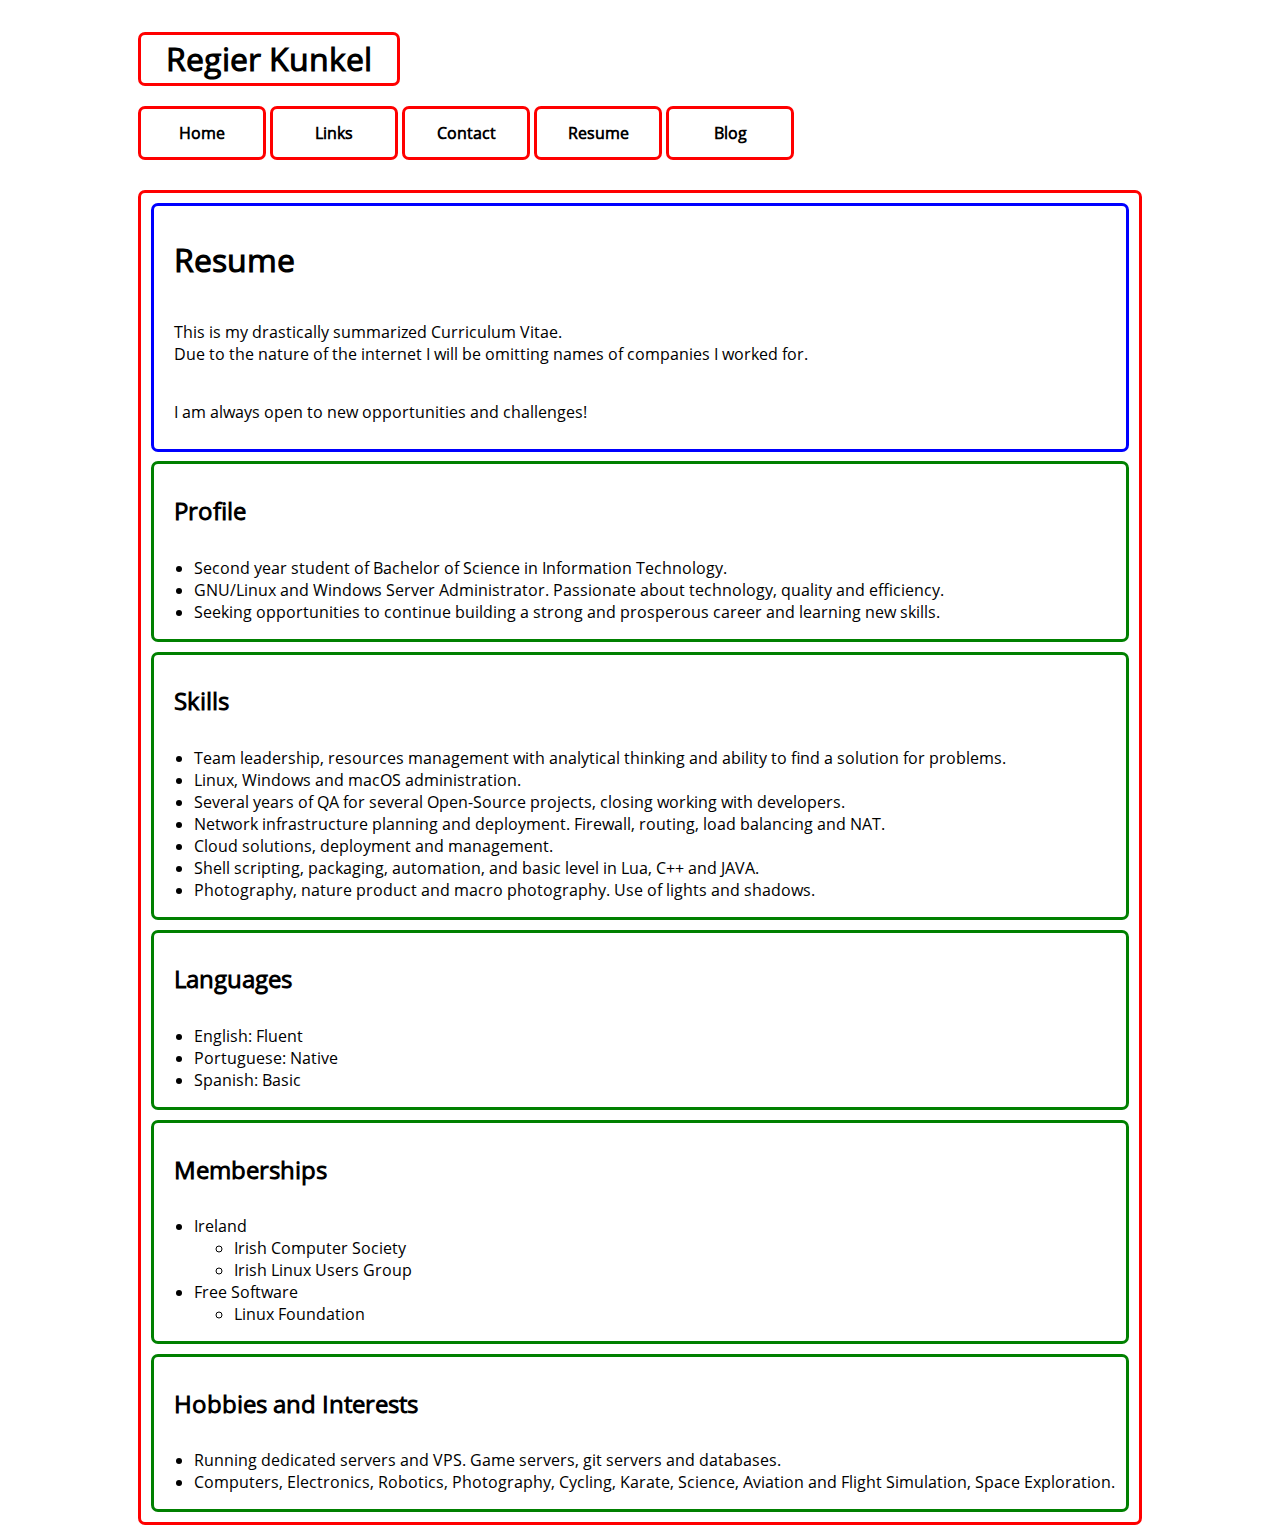
<file: resume.html>
<!DOCTYPE html>
<html lang="en">

<head>
    <meta charset="UTF-8">
    <meta content="default-src 'self'; font-src 'self'; img-src 'self'; script-src 'self' 'unsafe-inline'; style-src 'self' 'unsafe-inline'"
          http-equiv="Content-Security-Policy">
    <meta content="width=device-width, initial-scale=1.0" name="viewport">
    <style type="text/css">
    nav{margin:1%;min-width:270px;}.amenu{text-align:center;min-width:128px;min-height:48px;line-height:48px;margin-bottom:2%;border:solid;display:inline-grid;text-decoration:none;}
    article,header,section{min-width:270px;margin:1%;border:solid;}p,h1,h2,h3,h4{margin-left:1%;padding: 1%}*{font-family:'Open Sans';box-sizing:border-box;}
    body{max-width:1024px;min-width:270px;margin:auto;vertical-align:middle;}code,samp,pre{font-family:monospace;padding:1%}.h1-title{margin-left:0px;margin-bottom:0px;}#title{display:inline-grid;text-align:center;text-decoration:none;border:solid;line-height:48px;width:262px;}
    @font-face{font-family:'Open Sans';src:local('Open Sans Regular'),local('OpenSans-Regular'),url(OpenSans-Regular.ttf)format('truetype');font-display:swap;}


    </style>
    <link href="theme.css" id="common-css" media="all" rel="stylesheet" type="text/css">
    <link href="manifest.json" rel="manifest">
    <link href="icons/icon-192x192.png" rel="apple-touch-icon">
    <link href="favicon.png" rel="icon" type="image/png">
    <meta content="#000000" name="theme-color">
    <meta content="Regier Kunkel Universal Web Site and Mobile Aapp (PWA)" name="description">
    <meta content="linux,technology,wideopendoor,regierkunkel,tutorials,articles,technews" name="keywords">
    <meta content="linux,technology,wideopendoor,regierkunkel,tutorials,articles,technews" name="tags">
    <meta content="Regier Kunkel" name="author">
    <meta content="fe28d8c1c9ffabc91025" name="wot-verification"/>
    <title>Resume - Regier Kunkel</title>
</head>

<h1 class="h1-title"><a href="index.html" id="title" title="Go to the home page of regierkunkel.com">Regier Kunkel</a>
</h1>

<body>

<nav>
    <b>
        <a class="amenu" href="index.html" id="m0">Home</a>
        <a class="amenu" href="links.html" id="m1">Links</a>
        <a class="amenu" href="contact.html" id="m2">Contact</a>
        <a class="amenu" href="resume.html" id="m3">Resume</a>
        <a class="amenu" href="blog.html" id="m4">Blog</a>
    </b>
</nav>

<article>

    <header>
        <h1>Resume</h1>
        <p>This is my drastically summarized Curriculum Vitae.<br>
            Due to the nature of the internet I will be omitting names of companies I worked for.</p>
        <p> I am always open to new opportunities and challenges!</p>
    </header>

    <section>
        <h2>Profile</h2>
        <ul>
            <li>Second year student of Bachelor of Science in Information Technology.</li>
            <li>GNU/Linux and Windows Server Administrator. Passionate about technology, quality and efficiency.</li>
            <li>Seeking opportunities to continue building a strong and prosperous career and learning new skills.</li>
        </ul>
    </section>
    <section>
        <h2>Skills</h2>
        <ul>
            <li>Team leadership, resources management with analytical thinking and ability to find a solution for
                problems.
            </li>
            <li>Linux, Windows and macOS administration.</li>
            <li>Several years of QA for several Open-Source projects, closing working with developers.</li>
            <li>Network infrastructure planning and deployment. Firewall, routing, load balancing and NAT.</li>
            <li>Cloud solutions, deployment and management.</li>
            <li>Shell scripting, packaging, automation, and basic level in Lua, C++ and JAVA.</li>
            <li>Photography, nature product and macro photography. Use of lights and shadows.</li>
        </ul>
    </section>
    <section>
        <h2>Languages</h2>
        <ul>
            <li>English: Fluent</li>
            <li>Portuguese: Native</li>
            <li>Spanish: Basic</li>
        </ul>
    </section>
    <section>
        <h2>Memberships</h2>
        <ul>
            <li>Ireland
                <ul>
                    <li>Irish Computer Society</li>
                    <li>Irish Linux Users Group</li>
                </ul>
            </li>
            <li>Free Software
                <ul>
                    <li>Linux Foundation</li>
                </ul>
            </li>
        </ul>
    </section>
    <section>
        <h2>Hobbies and Interests</h2>
        <ul>
            <li>Running dedicated servers and VPS. Game servers, git servers and databases.</li>
            <li>Computers, Electronics, Robotics, Photography, Cycling, Karate, Science, Aviation and Flight Simulation,
                Space Exploration.
            </li>
        </ul>
    </section>
</article>

</body>

</html>
</file>
<file: theme.css>
@media only screen and (prefers-color-scheme: light){
.amenu,#title{color:black;border-color:red;}.amenu:hover,#title:hover,.amenu:focus,#title:focus{color:green;border-color:green}.amenu:active,#title:active{color:blue;border-color:blue;}
body{color:black;background-color:white;}a{color:green;}
code{color:red;}samp{color:blue;}
header{border-color:blue;}article{border-color:red;}section{border-color:green;}
p:hover,li:hover,h1:hover,h2:hover {color:red;}}
@media only screen and (prefers-color-scheme: dark){
.amenu,#title{color:white;border-color:red;}.amenu:hover,#title:hover,.amenu:focus,#title:focus{color:yellow;border-color:yellow}.amenu:active,#title:active{color:cyan;border-color:cyan;}
body{color:white;background-color:black;}a{color:magenta;}
code{color:magenta;}samp{color:cyan;}
header{border-color:cyan;}article{border-color:magenta;}section{border-color:yellow;}
p:hover,li:hover,h1:hover,h2:hover{color:yellow;}}
@media only print,tv{
body,.amenu,#title,article,header,section{
color:black;background:white;border-style:none;}
a,h1,h2,h3,h4{color:blue;}}
@media only reader,speech,tty{.amenu,#title,header,section {border: none;}}
*{border-radius:7px;}
</file>
<file: theme2.css>
*{border-radius:10px;}

@media screen and (prefers-color-scheme: light){
#m0{color:#F44336;}
#m1{color:#FFC107;}
#m2{color:#8BC34A;}
#m3{color:#2196F3;}
#m4{color:#FF9800;}
#title{color:#3F51B5;}
article{color:#9C27B0;}
header{color:#009688;}
section{color:#FF9800;}
}


@media screen and (prefers-color-scheme: dark){
*{background-color:black;}
#m0{color:#F44336;}
#m1{color:#FFC107;}
#m2{color:#8BC34A;}
#m3{color:#2196F3;}
#m4{color:#FF9800;}
#title{color:#2196F3;}
article{color:#9C27B0;}
header{color:#FFC107;}
section{color:#CDDC39;}
}

@media print{
*{background-color:white;}
#m0,#m1,#m2,#m3,#m4,#title{border-radius:0px;border-style:none none solid none;}
article,header,section{border-radius:0px;border-style:none none none solid;}
h1,h2,h3,h4,a,ul,li,pre,code{color:blue;}
}

@media only reader,speech,tty{
*{color:black;background:none;background-color:white;}
#m0,#m1,#m2,#m3,#m4,.amenu,#title,header,section {border: none;}
}
</file>
